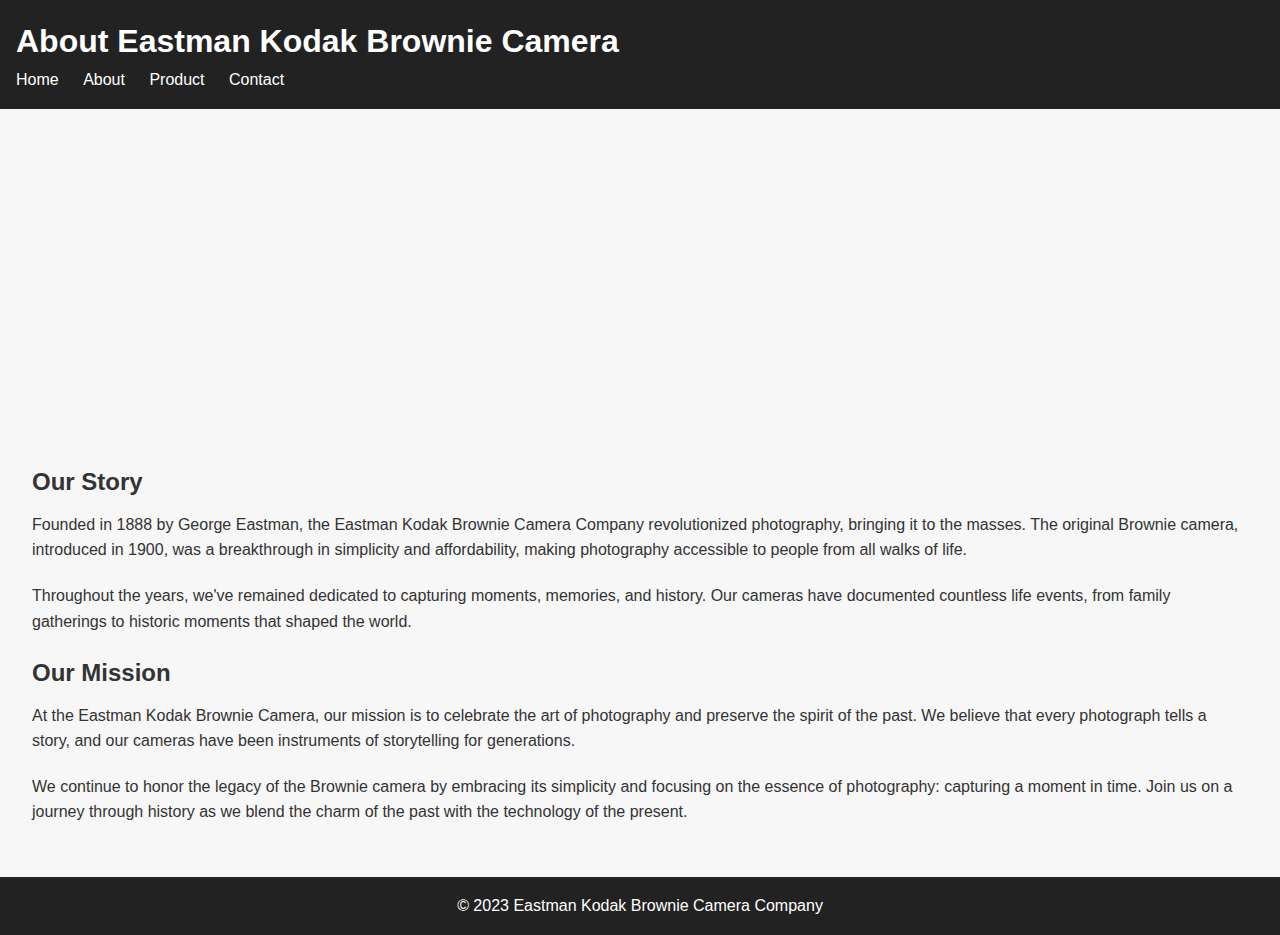
<file: about.html>
<!DOCTYPE html>
<html lang="en">
<head>
  <meta charset="UTF-8">
  <meta name="viewport" content="width=device-width, initial-scale=1.0">
  <title>About Kodak Brownie Camera</title>
  <link rel="stylesheet" href="about.css"> <!-- Include your CSS file here -->
  <script src="script.js" defer></script> <!-- Include your JavaScript file here -->
</head>
<body>
<header>
  <h1>About Eastman Kodak Brownie Camera</h1>
  <nav>
    <ul>
      <li><a href="index.html">Home</a></li>
      <li><a href="about.html">About</a></li>
      <li><a href="product.html">Product</a></li>
      <li><a href="contact.html">Contact</a></li>
    </ul>
  </nav>
</header>

<main>
  <section class="about">
    <iframe width="560" height="315" src="https://www.youtube.com/embed/QaZ2Xtg9Azk" title="YouTube video player" frameborder="0" allow="accelerometer; autoplay; clipboard-write; encrypted-media; gyroscope; picture-in-picture; web-share" allowfullscreen></iframe>
    <h2>Our Story</h2>
    <p>Founded in 1888 by George Eastman, the Eastman Kodak Brownie Camera Company revolutionized photography, bringing it to the masses. The original Brownie camera, introduced in 1900, was a breakthrough in simplicity and affordability, making photography accessible to people from all walks of life.</p>

    <p>Throughout the years, we've remained dedicated to capturing moments, memories, and history. Our cameras have documented countless life events, from family gatherings to historic moments that shaped the world.</p>

    <h2>Our Mission</h2>
    <p>At the Eastman Kodak Brownie Camera, our mission is to celebrate the art of photography and preserve the spirit of the past. We believe that every photograph tells a story, and our cameras have been instruments of storytelling for generations.</p>

    <p>We continue to honor the legacy of the Brownie camera by embracing its simplicity and focusing on the essence of photography: capturing a moment in time. Join us on a journey through history as we blend the charm of the past with the technology of the present.</p>
  </section>

  <!-- Other sections and content-->
</main>

<footer>
  <p>&copy; 2023 Eastman Kodak Brownie Camera Company</p>
</footer>
</body>
</html>
</file>
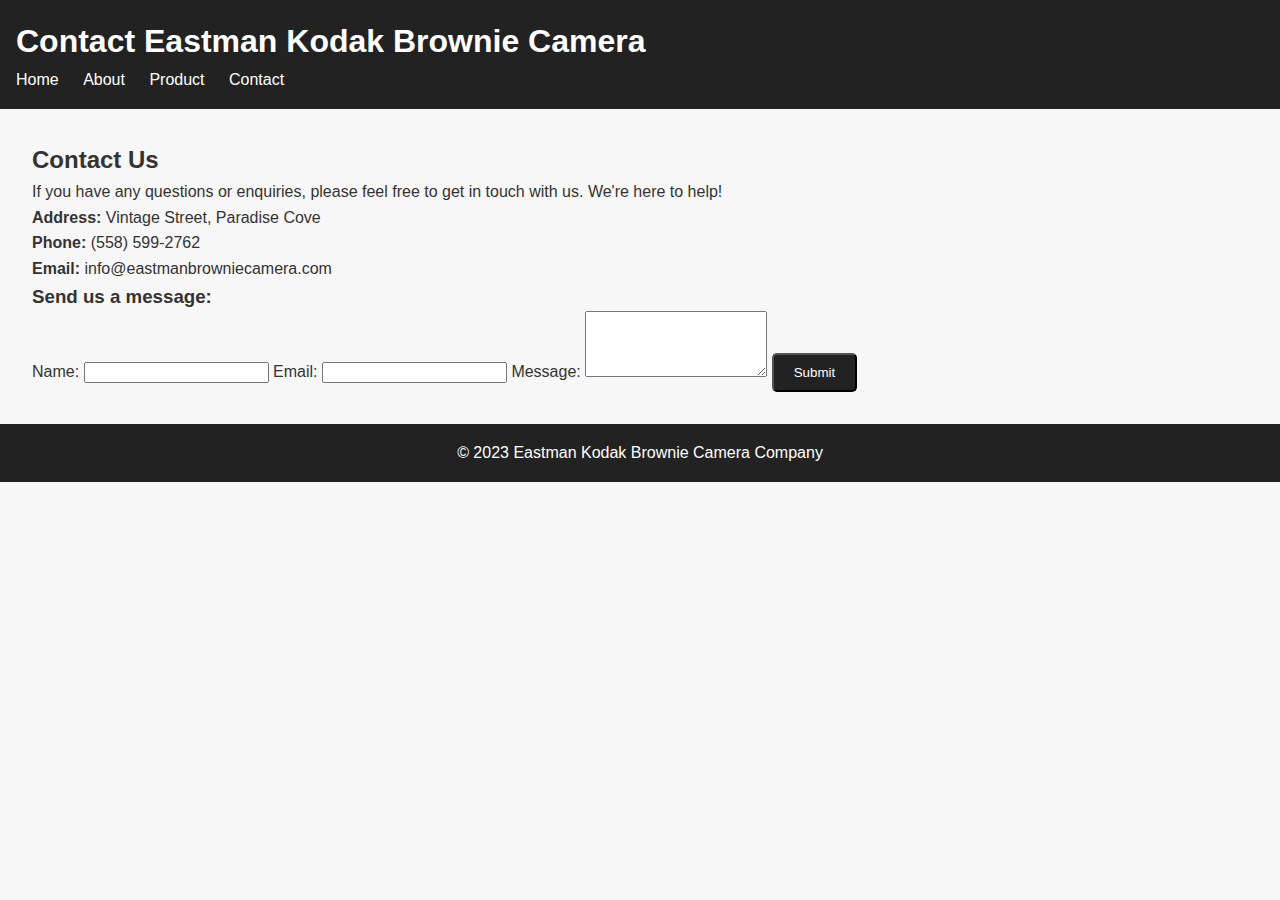
<file: contact.html>
<!DOCTYPE html>
<html lang="en">
<head>
  <meta charset="UTF-8">
  <meta name="viewport" content="width=device-width, initial-scale=1.0">
  <title>Contact Eastman Kodak Brownie Camera</title>
  <link rel="stylesheet" href="styles.css"> <!-- Include  CSS file-->
  <script src="script.js" defer></script> <!-- Include JavaScript file-->
</head>
<body>
<header>
  <h1>Contact Eastman Kodak Brownie Camera</h1>
  <nav>
    <ul>
      <li><a href="index.html">Home</a></li>
      <li><a href="about.html">About</a></li>
      <li><a href="product.html">Product</a></li>
      <li><a href="contact.html">Contact</a></li>
    </ul>
  </nav>
</header>

<main>
  <section class="contact">
    <h2>Contact Us</h2>
    <p>If you have any questions or enquiries, please feel free to get in touch with us. We're here to help!</p>

    <div class="contact-info">
      <p><strong>Address:</strong> Vintage Street, Paradise Cove</p>
      <p><strong>Phone:</strong> (558) 599-2762</p>
      <p><strong>Email:</strong> info@eastmanbrowniecamera.com</p>
    </div>

    <h3>Send us a message:</h3>
    <form action="#" method="POST" class="contact-form">
      <label for="name">Name:</label>
      <input type="text" id="name" name="name" required>

      <label for="email">Email:</label>
      <input type="email" id="email" name="email" required>

      <label for="message">Message:</label>
      <textarea id="message" name="message" rows="4" required></textarea>

      <button type="submit" class="cta-button">Submit</button>
    </form>
  </section>

  <!-- content here -->
</main>

<footer>
  <p>&copy; 2023 Eastman Kodak Brownie Camera Company</p>
</footer>
</body>
</html>
</file>
<file: about.css>
/* Reset some default styles */
body, h1, h2, h3, p, ul, li {
    margin: 0;
    padding: 0;
}

/* Basic styling */
body {
    font-family: Arial, sans-serif;
    background-color: #f7f7f7;
    color: #333;
    line-height: 1.6;
}

header {
    background-color: #222;
    color: #fff;
    padding: 1rem;
}

nav ul {
    list-style: none;
}

nav ul li {
    display: inline;
    margin-right: 20px;
}

nav a {
    color: #fff;
    text-decoration: none;
}

main {
    padding: 2rem;
}

.about h2 {
    font-size: 24px;
    margin-bottom: 10px;
}

.about p {
    margin-bottom: 20px;
}

footer {
    background-color: #222;
    color: #fff;
    text-align: center;
    padding: 1rem;
}

/* Responsive adjustments */
@media (max-width: 768px) {
    header {
        padding: 0.5rem;
    }

    nav ul li {
        margin-right: 10px;
    }

    main {
        padding: 1rem;
    }
}
</file>
<file: styles.css>
/* Reset some default styles */
body, h1, h2, h3, p, ul, li {
    margin: 0;
    padding: 0;
}

/* Basic styling */
body {
    font-family: Arial, sans-serif;
    background-color: #f7f7f7;
    color: #333;
    line-height: 1.6;
}

header {
    background-color: #222;
    color: #fff;
    padding: 1rem;
}

nav ul {
    list-style: none;
}

nav ul li {
    display: inline;
    margin-right: 20px;
}

nav a {
    color: #fff;
    text-decoration: none;
}

main {
    padding: 2rem;
}

.hero {
    text-align: center;
    margin-bottom: 2rem;
}

.hero img {
    max-width: 100%;
    height: auto;
}

.cta-button {
    display: inline-block;
    padding: 10px 20px;
    background-color: #222;
    color: #fff;
    text-decoration: none;
    border-radius: 5px;
    margin-top: 10px;
}

footer {
    background-color: #222;
    color: #fff;
    text-align: center;
    padding: 1rem;
}

/* Responsive adjustments */
@media (max-width: 768px) {
    header {
        padding: 0.5rem;
    }

    nav ul li {
        margin-right: 10px;
    }

    main {
        padding: 1rem;
    }
}
</file>
